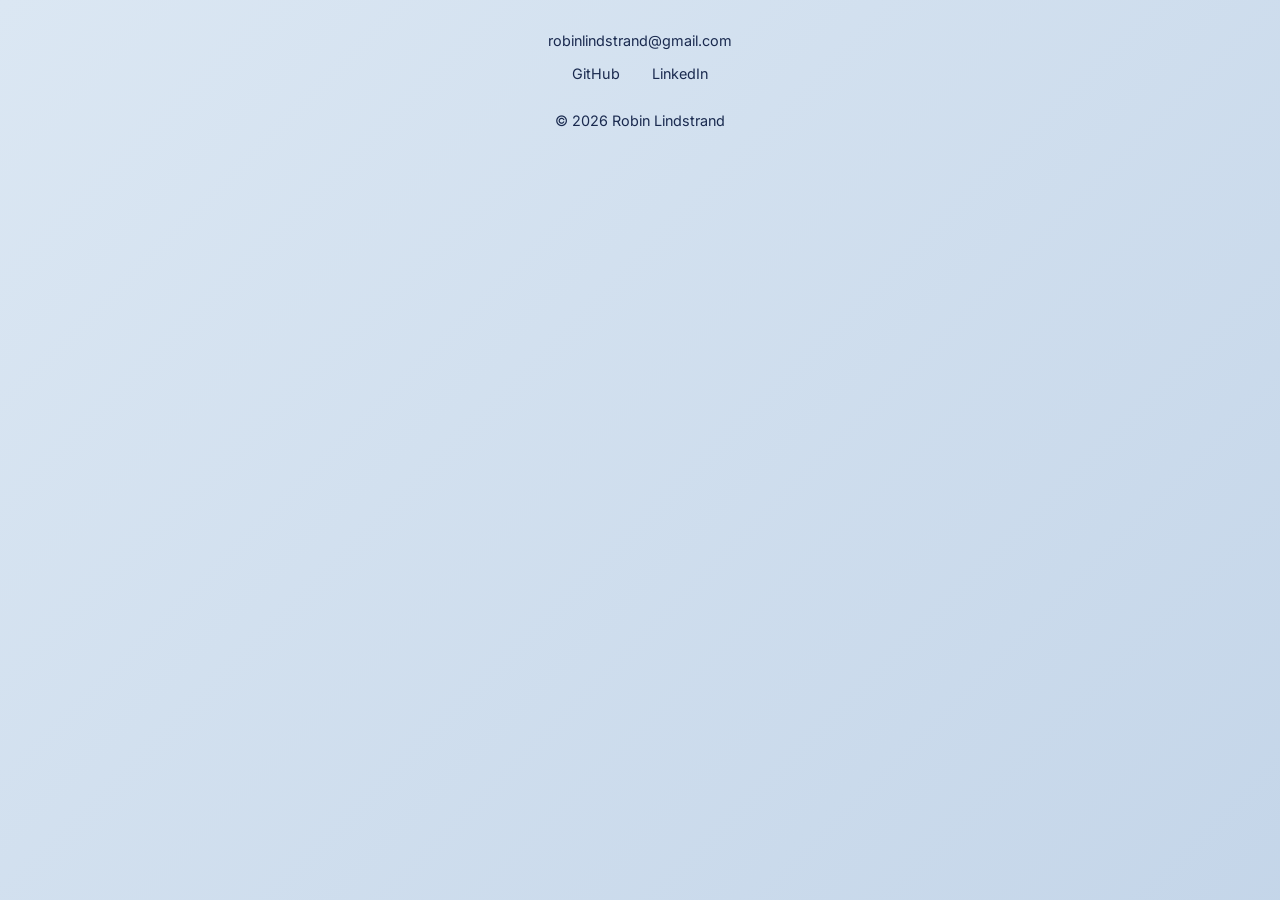
<file: om.html>
<!DOCTYPE html>
<html lang="en">
<head>
    <meta charset="UTF-8">
    <meta name="viewport" content="width=device-width, initial-scale=1.0">
    <title>Document</title>
    <link rel="stylesheet" href="style/style.css">
</head>
<body>
    <footer class="footer">
        <address>
            <a href="mailto:robinlindstrand@gmail.com">robinlindstrand@gmail.com</a>
        </address>
        <ul class="sociala">
            <li><a href="https://github.com/Bobbaann">GitHub</a></li>
            <li><a href="https://www.linkedin.com/in/robin-lindstrand-763664305/">LinkedIn</a></li>
            
        </ul>
        <p>&copy; 2026 Robin Lindstrand</p>
    </footer>
</body>
</html>
</file>
<file: style/style.css>
/* Typsnitt från Google Fonts: serif till rubriker, sans-serif till text */
@import url('https://fonts.googleapis.com/css2?family=Cormorant+Garamond:wght@400;600&family=Inter:wght@300;400;600&display=swap');


/* ===== VARIABLER (ljust läge) ===== */
:root {
    /* Färger */
    --bakgrund: #dbe7f3;          /* ljus isblå */
    --bakgrund-2: #b9cde4;        /* lite mörkare blå, används i den animerade gradienten */
    --text: #1a2a4f;              /* mörk navy */
    --accent: #3a7bd5;            /* klarblå accent */
    --kort-bakgrund: rgba(255, 255, 255, 0.5);  /* halvgenomskinliga kort */
    --glas: rgba(255, 255, 255, 0.25);          /* glaseffekt på pluppar */

    /* Avstånd */
    --avstand-liten: 0.5rem;
    --avstand-mellan: 1rem;
    --avstand-stor: 2rem;

    /* Övrigt */
    --radie: 1rem;                /* rundade hörn */
    --tid: 0.4s;                  /* tid för transitions */
    --font-rubrik: 'Cormorant Garamond', serif;
    --font-text: 'Inter', sans-serif;
}


/* ===== DARKMODE =====
   Följer webbläsarens inställning. Bara variablerna byts ut. */
@media (prefers-color-scheme: dark) {
    :root {
        --bakgrund: #0b1226;      /* djup rymdnavy */
        --bakgrund-2: #1c2a52;
        --text: #e8eef8;          /* nästan vit */
        --accent: #6fa8ff;
        --kort-bakgrund: rgba(255, 255, 255, 0.06);
        --glas: rgba(255, 255, 255, 0.12);
    }

    /* Bilder blir lite mörkare i darkmode */
    img {
        filter: brightness(0.8);
    }
}


/* ===== GRUND ===== */
* {
    box-sizing: border-box;
}

body {
    margin: 0;
    min-height: 100vh;
    padding: 0 var(--avstand-stor);
    font-family: var(--font-text);
    color: var(--text);

    /* Animerad bakgrund: en stor gradient som långsamt flyttas */
    background: linear-gradient(135deg, var(--bakgrund), var(--bakgrund-2), var(--bakgrund));
    background-size: 300% 300%;
    animation: bakgrund-flyt 15s ease-in-out infinite;
}

/* Keyframes för bakgrunden (3 steg) */
@keyframes bakgrund-flyt {
    0%   { background-position: 0% 50%; }
    50%  { background-position: 100% 50%; }
    100% { background-position: 0% 50%; }
}

/* Länkar ärver textfärgen och saknar understrykning */
a {
    color: inherit;
    text-decoration: none;
}

/* Bilder blir aldrig bredare än sin behållare */
img {
    max-width: 100%;
    display: block;
}

h1, h2, h3 {
    font-family: var(--font-rubrik);
    font-weight: 400;
}


/* ===== NAVBAR ===== */
.nav {
    display: flex;
    justify-content: space-between;
    align-items: center;
    padding: var(--avstand-stor) 0;
}

.logo {
    font-family: var(--font-rubrik);
    font-size: 1.6rem;
    text-transform: uppercase;
    letter-spacing: 0.05em;
}

/* Länkarna ligger horisontellt */
.nav-lankar {
    display: flex;
    gap: var(--avstand-stor);
    list-style: none;
    margin: 0;
    padding: 0;
}

.nav-lankar a {
    font-size: 0.8rem;
    text-transform: uppercase;
    letter-spacing: 0.1em;
    transition: color var(--tid);
}

.nav-lankar a:hover {
    color: var(--accent);
}

/* Checkboxen syns aldrig, och hamburgaren syns bara i mobilvy */
.meny-toggle,
.hamburgare {
    display: none;
}


/* ===== HERO ===== */
.hero {
    display: grid;
    grid-template-columns: 1fr 1.5fr 1fr;
    grid-template-areas:
        "liten   bild  ."
        "rubrik  bild  ingress";
    align-items: end;
    gap: var(--avstand-stor);
    min-height: 80vh;
}

.hero-liten {
    grid-area: liten;
    align-self: start;
    font-size: 0.8rem;
    text-transform: uppercase;
    letter-spacing: 0.1em;
}

/* Varje span blir en egen rad (istället för <br>) */
.hero-liten span {
    display: block;
}

.hero-rubrik {
    grid-area: rubrik;
    font-size: clamp(3rem, 7vw, 7rem);
    line-height: 0.95;
    margin: 0;
}

.hero-ingress {
    grid-area: ingress;
    line-height: 1.6;
}

/* Behållaren för bilden + plupparna */
.hero-bild {
    grid-area: bild;
    position: relative;   /* plupparna placeras relativt denna */
    margin: 0;
    align-self: center;
}

.hero-bild img {
    width: 100%;
    transition: transform 0.8s ease;
}


/* ===== PLUPPAR (hotspots) ===== */
.plupp {
    position: absolute;
    display: flex;
    align-items: center;
    gap: var(--avstand-liten);
}

/* Placering i procent så de följer med när bilden krymper */
.plupp-1 { top: 18%; left: 46%; }
.plupp-2 { top: 45%; left: 22%; }
.plupp-3 { top: 50%; left: 72%; }

/* Den runda glasknappen */
.plupp-plus {
    display: flex;
    justify-content: center;
    align-items: center;
    width: 3rem;
    height: 3rem;
    border-radius: 50%;
    background: var(--glas);
    backdrop-filter: blur(6px);
    border: 1px solid rgba(255, 255, 255, 0.5);
    color: #fff;
    font-size: 1.4rem;
    transition: transform var(--tid);
}

/* Infotexten är dold tills man hovrar */
.plupp-info {
    padding: var(--avstand-liten) var(--avstand-mellan);
    border-radius: var(--radie);
    background: var(--kort-bakgrund);
    backdrop-filter: blur(6px);
    white-space: nowrap;
    opacity: 0;
    transition: opacity var(--tid);
}

.plupp:hover .plupp-plus,
.plupp:focus .plupp-plus {
    transform: scale(1.2) rotate(90deg);
}

.plupp:hover .plupp-info,
.plupp:focus .plupp-info {
    opacity: 1;
}

/* Zoom: bilden zoomar in mot den plupp man hovrar över */
.hero-bild:has(.plupp-1:hover) img { transform: scale(1.25); /*transform-origin: 46% 18%; */ }
.hero-bild:has(.plupp-2:hover) img { transform: scale(1.25); /*transform-origin: 22% 45%;*/ }
.hero-bild:has(.plupp-3:hover) img { transform: scale(1.25); /*transform-origin: 72% 50%; */ }


/* ===== GALLERI ===== */
.galleri-sektion {
    padding: var(--avstand-stor) 0;
}

.galleri-sektion h2 {
    font-size: 2.5rem;
}

/* Grid: så många kolumner som får plats, minst 15rem breda */
.galleri {
    display: grid;
    grid-template-columns: repeat(auto-fit, minmax(15rem, 1fr));
    gap: var(--avstand-stor);
}

.kort {
    background: var(--kort-bakgrund);
    border-radius: var(--radie);
    overflow: hidden;
    transition: transform var(--tid);
}

/* Kortet lyfts lite vid hover */
.kort:hover {
    transform: translateY(-0.5rem);
}

/* Flexbox inuti varje kort */
.kort a {
    display: flex;
    flex-direction: column;
    gap: var(--avstand-liten);
    padding-bottom: var(--avstand-mellan);
}

.kort img {
    width: 100%;
    aspect-ratio: 3 / 2;
    object-fit: cover;
}

.kort h3,
.kort p {
    margin: 0;
    padding: 0 var(--avstand-mellan);
}

.kort h3 {
    font-size: 1.6rem;
}


/* ===== FOOTER ===== */
.footer {
    display: flex;
    flex-direction: column;
    align-items: center;
    gap: var(--avstand-mellan);
    padding: var(--avstand-stor) 0;
    font-size: 0.9rem;
}

.footer address {
    font-style: normal;
}

.sociala {
    display: flex;
    gap: var(--avstand-stor);
    list-style: none;
    margin: 0;
    padding: 0;
}

.sociala a:hover {
    color: var(--accent);
}


/* ===== MOBILVY ===== */
@media (max-width: 768px) {

    body {
        padding: 0 var(--avstand-mellan);
    }

    /* Navbaren får radbrytas så länkarna hamnar under */
    .nav {
        flex-wrap: wrap;
    }

    /* Hamburgaren visas */
    .hamburgare {
        display: block;
        font-size: 1.8rem;
        cursor: pointer;
    }

    /* Länkarna är dolda och vertikala */
    .nav-lankar {
        display: none;
        flex-direction: column;
        gap: var(--avstand-mellan);
        width: 100%;
        padding-top: var(--avstand-mellan);
    }

    /* När checkboxen är ikryssad visas länkarna */
    .meny-toggle:checked ~ .nav-lankar {
        display: flex;
    }

    /* Hero i en kolumn */
    .hero {
        grid-template-columns: 1fr;
        grid-template-areas:
            "liten"
            "bild"
            "rubrik"
            "ingress";
        min-height: auto;
    }

    .plupp-plus {
        width: 2.2rem;
        height: 2.2rem;
        font-size: 1rem;
    }
}
</file>
